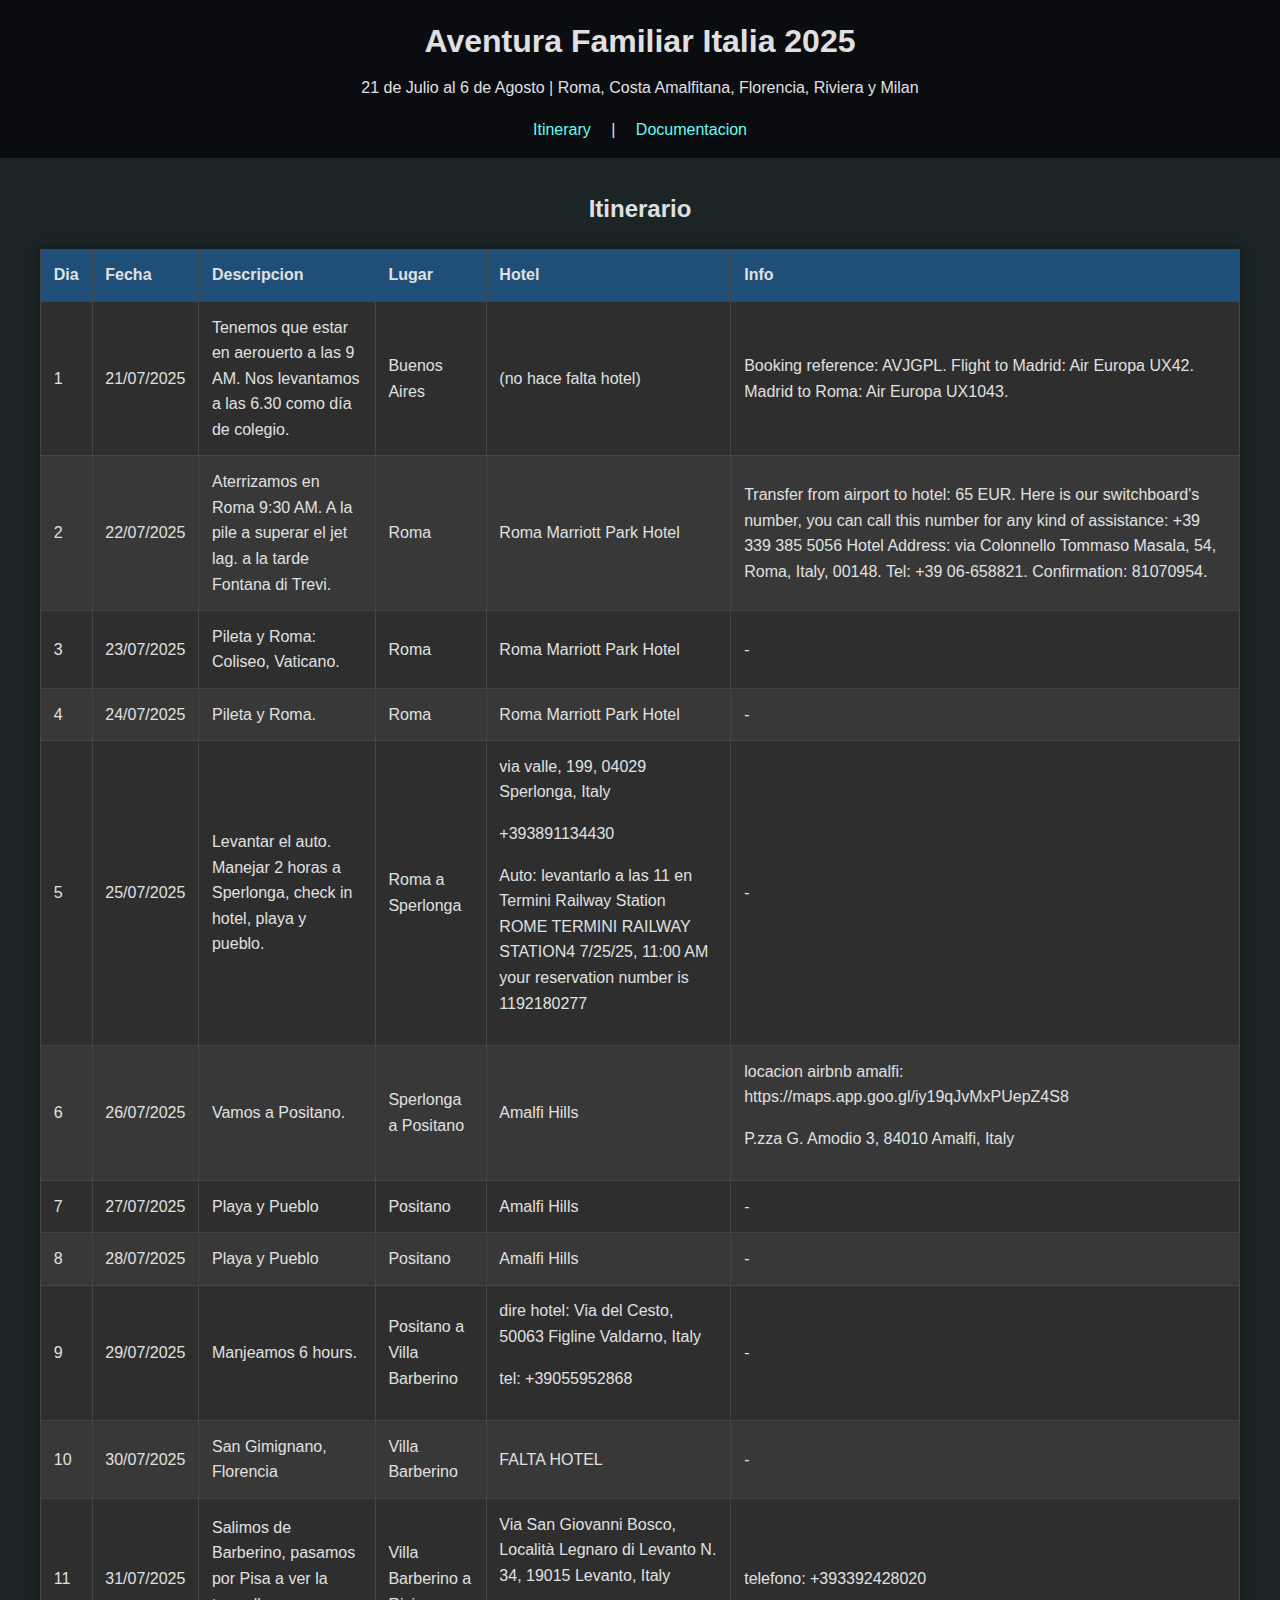
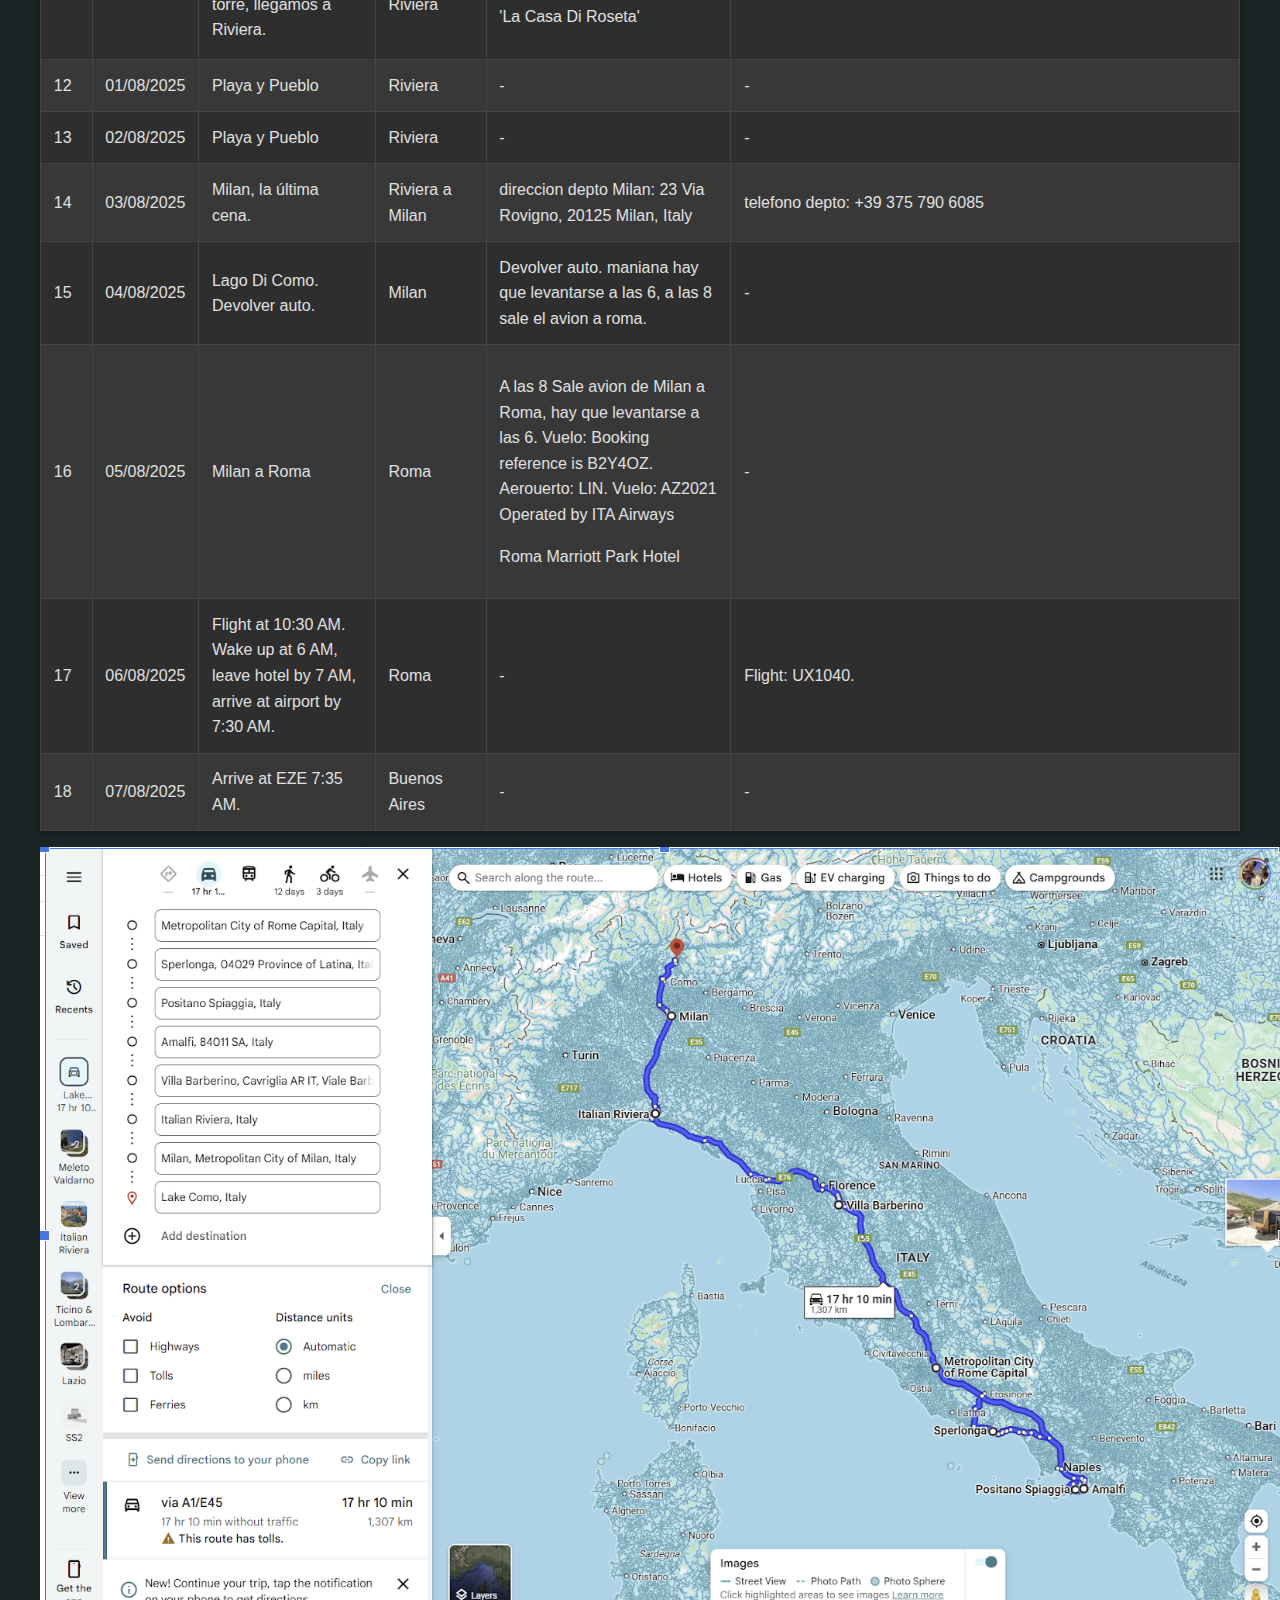
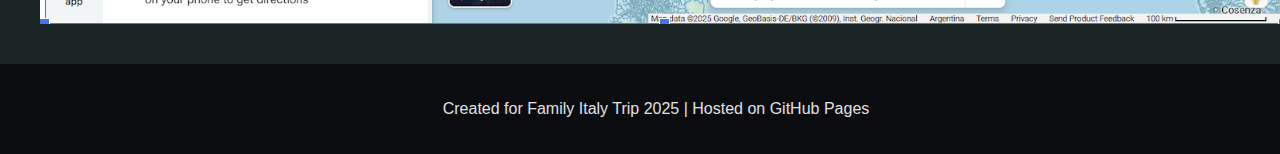
<file: index.html>
<!DOCTYPE html>
<html lang="en">
<head>
    <meta charset="UTF-8">
    <meta name="viewport" content="width=device-width, initial-scale=1.0">
    <title>Family Italy Adventure 2025</title>
    <link rel="stylesheet" href="styles.css">
</head>
<body>
    <header>
        <h1>Aventura Familiar Italia 2025</h1>
        <p>21 de Julio al 6 de Agosto | Roma, Costa Amalfitana, Florencia, Riviera y Milan</p>
        <nav>
            <a href="index.html">Itinerary</a> | <a href="docs.html">Documentacion</a>
        </nav>
    </header>
    <main>
        <h2>Itinerario</h2>
        <table>
            <thead>
                <tr>
                    <th>Dia</th>
                    <th>Fecha</th>
                    <th>Descripcion</th>
                    <th>Lugar</th>
                    <th>Hotel</th>
                    <th>Info</th>
                </tr>
            </thead>
            <tbody>
                <tr>
                    <td>1</td>
                    <td>21/07/2025</td>
                    <td> Tenemos que estar en aerouerto a las 9 AM.  Nos levantamos a las 6.30 como día de colegio.</td>
                    <td>Buenos Aires</td>
                    <td> (no hace falta hotel) </td>
                    <td>Booking reference: AVJGPL. Flight to Madrid: Air Europa UX42. Madrid to Roma: Air Europa UX1043.</td>
                </tr>
                <tr>
                    <td>2</td>
                    <td>22/07/2025</td>
                    <td>Aterrizamos en Roma 9:30 AM. A la pile a superar el jet lag. a la tarde Fontana di Trevi.</td>
                    <td>Roma</td>
                    <td>Roma Marriott Park Hotel</td>
                    <td>
                        
                        Transfer from airport to hotel: 65 EUR.

                        Here is our switchboard's number, you can call this number for any kind of assistance: +39 339 385 5056

                        
                        Hotel Address: via Colonnello Tommaso Masala, 54, Roma, Italy, 00148. Tel: +39 06-658821. Confirmation: 81070954.</td>
                </tr>
                <tr>
                    <td>3</td>
                    <td>23/07/2025</td>
                    <td>Pileta y Roma: Coliseo, Vaticano.</td>
                    <td>Roma</td>
                    <td>Roma Marriott Park Hotel</td>
                    <td>-</td>
                </tr>
                <tr>
                    <td>4</td>
                    <td>24/07/2025</td>
                    <td>Pileta y Roma.</td>
                    <td>Roma</td>
                    <td>Roma Marriott Park Hotel</td>
                    <td>-</td>
                </tr>
                <tr>
                    <td>5</td>
                    <td>25/07/2025</td>
                    <td>Levantar el auto.  Manejar 2 horas a Sperlonga, check in hotel, playa y pueblo.</td>
                    <td>Roma a Sperlonga</td>
                    <td> via valle, 199, 04029 Sperlonga, Italy
                        <p>+393891134430</p>
                        <p>Auto: levantarlo a las 11 en Termini Railway Station
                            ROME TERMINI RAILWAY STATION4
                            7/25/25, 11:00 AM
                        your reservation number is 1192180277
                        </p>
                    </td>
                    <td>-</td>
                </tr>
                <tr>
                    <td>6</td>
                    <td>26/07/2025</td>
                    <td>Vamos a Positano.</td>
                    <td>Sperlonga a Positano</td>
                    <td>Amalfi Hills</td>
                    <td> locacion airbnb amalfi: 
                        <a>https://maps.app.goo.gl/iy19qJvMxPUepZ4S8</a>
                        <p>	P.zza G. Amodio 3, 84010 Amalfi, Italy</p>
                    </td>
                </tr>
                <tr>
                    <td>7</td>
                    <td>27/07/2025</td>
                    <td>Playa y Pueblo</td>
                    <td>Positano</td>
                    <td>Amalfi Hills</td>
                    <td>-</td>
                </tr>
                <tr>
                    <td>8</td>
                    <td>28/07/2025</td>
                    <td>Playa y Pueblo</td>
                    <td>Positano</td>
                    <td>Amalfi Hills</td>
                    <td>-</td>
                </tr>
                <tr>
                    <td>9</td>
                    <td>29/07/2025</td>
                    <td>Manjeamos 6 hours.</td>
                    <td>Positano a Villa Barberino</td>
                    <td> dire hotel: Via del Cesto, 50063 Figline Valdarno, Italy
                        <p>tel: 	+39055952868</p>
                    </td>
                    <td>-</td>
                </tr>
                <tr>
                    <td>10</td>
                    <td>30/07/2025</td>
                    <td>San Gimignano, Florencia</td>
                    <td>Villa Barberino</td>
                    <td> FALTA HOTEL</td>
                    <td>-</td>
                </tr>
                <tr>
                    <td>11</td>
                    <td>31/07/2025</td>
                    <td>Salimos de Barberino, pasamos por Pisa a ver la torre, llegamos a Riviera.</td>
                    <td>Villa Barberino a Riviera</td>
                    <td> Via San Giovanni Bosco, Località Legnaro di Levanto N. 34, 19015 Levanto, Italy 
                        <p>'La Casa Di Roseta'</p>
                    </td>
                    <td> telefono: +393392428020</td>
                </tr>
                <tr>
                    <td>12</td>
                    <td>01/08/2025</td>
                    <td>Playa y Pueblo</td>
                    <td>Riviera</td>
                    <td>-</td>
                    <td>-</td>
                </tr>
                <tr>
                    <td>13</td>
                    <td>02/08/2025</td>
                    <td>Playa y Pueblo</td>
                    <td>Riviera</td>
                    <td>-</td>
                    <td>-</td>
                </tr>
                <tr>
                    <td>14</td>
                    <td>03/08/2025</td>
                    <td>Milan, la última cena.</td>
                    <td>Riviera a Milan</td>
                    <td> direccion depto Milan: 	23 Via Rovigno, 20125 Milan, Italy</td>
                    <td> telefono depto: 	+39 375 790 6085</td>
                </tr>
                <tr>
                    <td>15</td>
                    <td>04/08/2025</td>
                    <td>Lago Di Como.  Devolver auto.</td>
                    <td>Milan</td>
                    <td> Devolver auto.  maniana hay que levantarse a las 6, a las 8 sale el avion a roma.</td>
                    <td>-</td>
                </tr>
                <tr>
                    <td>16</td>
                    <td>05/08/2025</td>
                    <td>Milan a Roma</td>
                    <td>Roma</td>
                    <td>
                        <p>A las 8 Sale avion de Milan a Roma, hay que levantarse a las 6.  Vuelo: Booking reference is B2Y4OZ.  Aerouerto: LIN.  Vuelo: AZ2021 Operated by ITA Airways </p>
                        <p>Roma Marriott Park Hotel</p>
                    </td>
                    <td>-</td>
                </tr>
                <tr>
                    <td>17</td>
                    <td>06/08/2025</td>
                    <td>Flight at 10:30 AM. Wake up at 6 AM, leave hotel by 7 AM, arrive at airport by 7:30 AM.</td>
                    <td>Roma</td>
                    <td>-</td>
                    <td>Flight: UX1040.</td>
                </tr>
                <tr>
                    <td>18</td>
                    <td>07/08/2025</td>
                    <td>Arrive at EZE 7:35 AM.</td>
                    <td>Buenos Aires</td>
                    <td>-</td>
                    <td>-</td>
                </tr>
            </tbody>
        </table>

        <img    src="viajeAutoImagen.png" alt="Family Photo" class="family-photo">  
    </main>
    <footer>
        <p>Created for Family Italy Trip 2025 | Hosted on GitHub Pages</p>
    </footer>
</body>
</html>
</file>
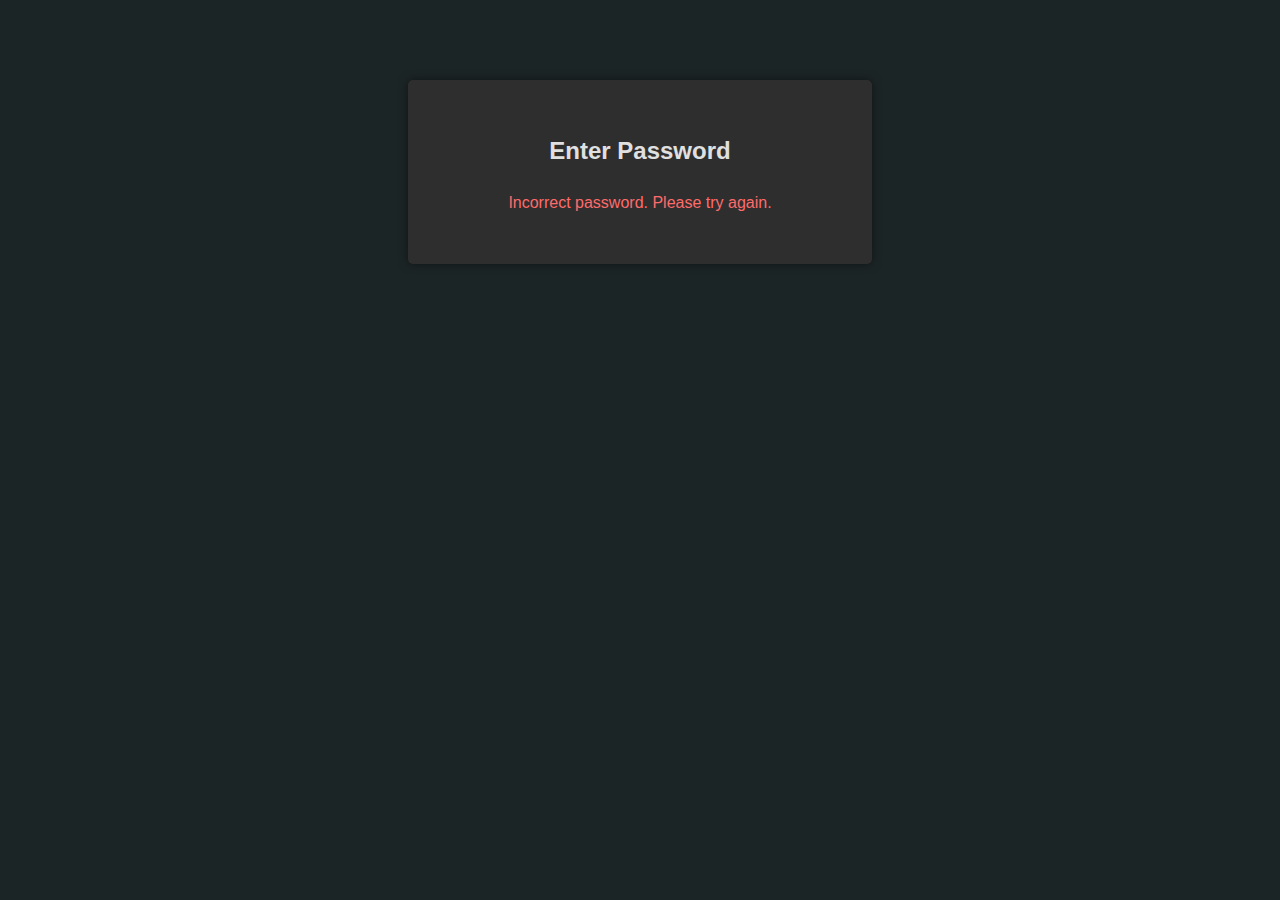
<file: docs.html>
<!DOCTYPE html>
<html lang="en">
<head>
    <meta charset="UTF-8">
    <meta name="viewport" content="width=device-width, initial-scale=1.0">
    <title>Documentation - Family Italy Adventure 2025</title>
    <link rel="stylesheet" href="styles.css">
</head>
<body>
    <div id="login-container">
        <h2>Enter Password</h2>
        <p id="error-message" class="error-message hidden">Incorrect password. Please try again.</p>
    </div>
    <div id="content" class="hidden">
        <header>
            <h1>Family Italy Adventure 2025</h1>
            <p>Travel Documentation</p>
            <nav>
                <a href="index.html">Itinerary</a> | <a href="docs.html">Documentation</a>
            </nav>
        </header>
        <main>
            <h2>Travel Documentation</h2>
            <section>
                <h3>Flight Details</h3>
                <ul>
                    <li><strong>Outbound (July 21, 2025):</strong> Buenos Aires to Rome via Madrid</li>
                    <li>Booking Reference: AVJGPL</li>
                    <li>Flight 1: Air Europa UX42 (Buenos Aires to Madrid)</li>
                    <li>Flight 2: Air Europa UX1043 (Madrid to Rome, arrive 9:30 AM)</li>
                    <li><strong>Return (August 6, 2025):</strong> Rome to Buenos Aires</li>
                    <li>Flight: Air Europa UX1040 (depart 10:30 AM)</li>
                    <li>Arrive at EZE: August 7, 2025, 7:35 AM</li>
                </ul>
            </section>
            <section>
                <h3>Milan–Rome Flight (August 5, 2025)</h3>
                <p>Flight from Milan to Rome on August 5, 2025, at 08:00 (ITA Airways, AZ2021)</p>
                <p><strong>How to Manage Booking:</strong> Visit the <a href="https://www.ita-airways.com" target="_blank">ITA Airways website</a>, click "MY FLIGHTS," and enter the ticket number and passenger's last name.</p>
                <ul>
                    <li><strong>BRUNO PARKES</strong><br>Airline Booking Reference: B2Y4OZ<br>E-ticket No.: 055-7299994209</li>
                    <li><strong>BENICIO PARKES</strong><br>Airline Booking Reference: B2Y4OZ<br>E-ticket No.: 055-7299994210</li>
                    <li><strong>JUAN BAUTISTA COLSON</strong><br>Airline Booking Reference: B2Y4OZ<br>E-ticket No.: 055-7299994211</li>
                    <li><strong>CECILIA ANABELLA COSCIA</strong><br>Airline Booking Reference: B2Y4OZ<br>E-ticket No.: 055-7299994212</li>
                    <li><strong>CRISTIAN PARKES</strong><br>Airline Booking Reference: B2Y4OZ<br>E-ticket No.: 055-7299994208</li>
                </ul>
            </section>
            <section>
                <h3>Hotel Details</h3>
                <ul>
                    <li><strong>Rome Marriott Park Hotel (Rome, July 22–24 & August 5)</strong></li>
                    <li>Address: via Colonnello Tommaso Masala, 54, Rome, Italy, 00148</li>
                    <li>Tel: +39 06-658821</li>
                    <li>Confirmation Number: 81070954</li>
                    <li><strong>Note:</strong> Other hotels (Sperlonga, Positano, Amalfi, Villa Barberino, Riviera, Milan) TBD. Book family rooms with cribs.</li>
                </ul>
            </section>
            <section>
                <h3>Driving Route</h3>
                <p>Google Maps Route: Rome → Sperlonga → Positano → Amalfi → Florence → Riviera → Milan → Lake Como</p>
                <p><a href="https://www.google.com/maps/dir/Rome,+Italy/Sperlonga,+04029+Province+of+Latina,+Italy/Positano+Beach,+Italy/Amalfi,+SA,+Italy/Florence,+Metropolitan+City+of+Florence,+Italy/Ligurian+Riviera,+Italy/Milan,+Metropolitan+City+of+Milan,+Italy/Lago+de+Como,+Italy/@43.2841895,9.0853348,7z/data=!3m1!4b1!4m50!4m49!1m5!1m1!1s0x13258a111bd74ac3:0x3094f9ab2388100!2m2!1d12.7135121!2d41.9214534!1m5!1m1!1s0x13252e6f5665f9a5:0xda4af15056bd6270!2m2!1d13.431605!2d41.2597829!1m5!1m1!1s0x133b976916d1a44d:0xf1e08d61658b4291!2m2!1d14.4878892!2d40.6276549!1m5!1m1!1s0x133b95b54921c5d1:0x151a2c999fb2aca9!2m2!1d14.6027661!2d40.6338303!1m5!1m1!1s0x132a56a680d2d6ad:0x93d57917efc72a03!2m2!1d11.2576706!2d43.7699685!1m5!1m1!1s0x12d3470585ca1965:0x1f4284e5c8acfda9!2m2!1d8.9534364!2d44.497152!1m5!1m1!1s0x4786c1493f1275e7:0x3cffcd13c6740e8d!2m2!1d9.1824027!2d45.468503!1m5!1m1!1s0x47843d32820b62f7:0x3e40c4eae898e1e0!2m2!1d9.2571676!2d46.0160486!3e0?entry=ttu&g_ep=EgoyMDI1MDcwOC4wIKXMDSoASAFQAw%3D%3D" target="_blank">View Route on Google Maps</a></p>
            </section>
            <section>
                <h3>Travel Documents</h3>
                <p><strong>Important:</strong> Sensitive documents (passports, e-tickets) are not displayed publicly for security. Contact the site owner for access or check your private storage (e.g., Google Drive).</p>
            </section>
        </main>
        <footer>
            <p>Created for Family Italy Trip 2025 | Hosted on GitHub Pages</p>
        </footer>
    </div>
    <script>
        document.addEventListener('DOMContentLoaded', function() {
            const correctPassword = 'italia2025'; // Change to your preferred password
            const loginContainer = document.getElementById('login-container');
            const content = document.getElementById('content');
            const errorMessage = document.getElementById('error-message');

            const password = prompt('Please enter the password to view the documentation:');
            if (password === correctPassword) {
                loginContainer.style.display = 'none';
                content.classList.remove('hidden');
            } else {
                loginContainer.style.display = 'block';
                errorMessage.classList.remove('hidden');
                content.classList.add('hidden');
            }
        });
    </script>
</body>
</html>
</file>
<file: styles.css>
body {
    font-family: Arial, sans-serif;
    margin: 0;
    padding: 0;
    line-height: 1.6;
    background-color: #1c2526; /* Dark gray background */
    color: #e0e0e0; /* Light gray text for readability */
}

header {
    background-color: #0b0c10; /* Darker header */
    color: #e0e0e0;
    text-align: center;
    padding: 1em;
}

header h1 {
    margin: 0;
    font-size: 2em;
}

header p {
    margin: 0.5em 0;
}

nav {
    margin-top: 1em;
}

nav a {
    color: #66fcf1; /* Bright teal for links */
    text-decoration: none;
    margin: 0 1em;
}

nav a:hover {
    text-decoration: underline;
    color: #45a29e; /* Slightly darker teal on hover */
}

main {
    max-width: 1200px;
    margin: 2em auto;
    padding: 0 1em;
}

h2 {
    color: #e0e0e0;
    text-align: center;
}

table {
    width: 100%;
    border-collapse: collapse;
    margin: 1em 0;
    background-color: #2e2e2e; /* Dark table background */
    box-shadow: 0 0 10px rgba(0, 0, 0, 0.5);
}

th, td {
    border: 1px solid #444; /* Darker border */
    padding: 0.8em;
    text-align: left;
}

th {
    background-color: #1f4e79; /* Dark blue for table headers */
    color: #e0e0e0;
}

tr:nth-child(even) {
    background-color: #383838; /* Slightly lighter dark for alternating rows */
}

section {
    background-color: #2e2e2e;
    padding: 1em;
    margin: 1em 0;
    border-radius: 5px;
    box-shadow: 0 0 10px rgba(0, 0, 0, 0.5);
}

section h3 {
    color: #e0e0e0;
    margin-top: 0;
}

section ul {
    list-style-type: none;
    padding: 0;
}

section ul li {
    margin: 0.5em 0;
}

footer {
    background-color: #0b0c10;
    color: #e0e0e0;
    text-align: center;
    padding: 1em;
    position: relative;
    bottom: 0;
    width: 100%;
}

#login-container {
    max-width: 400px;
    margin: 5em auto;
    text-align: center;
    background-color: #2e2e2e;
    padding: 2em;
    border-radius: 5px;
    box-shadow: 0 0 10px rgba(0, 0, 0, 0.5);
}

.error-message {
    color: #ff6b6b; /* Red for error message */
    margin-top: 1em;
}

.hidden {
    display: none;
}

@media (max-width: 768px) {
    table, th, td {
        font-size: 0.9em;
    }

    th, td {
        padding: 0.5em;
    }

    header h1 {
        font-size: 1.5em;
    }

    #login-container {
        margin: 2em 1em;
        padding: 1em;
    }
}
</file>
